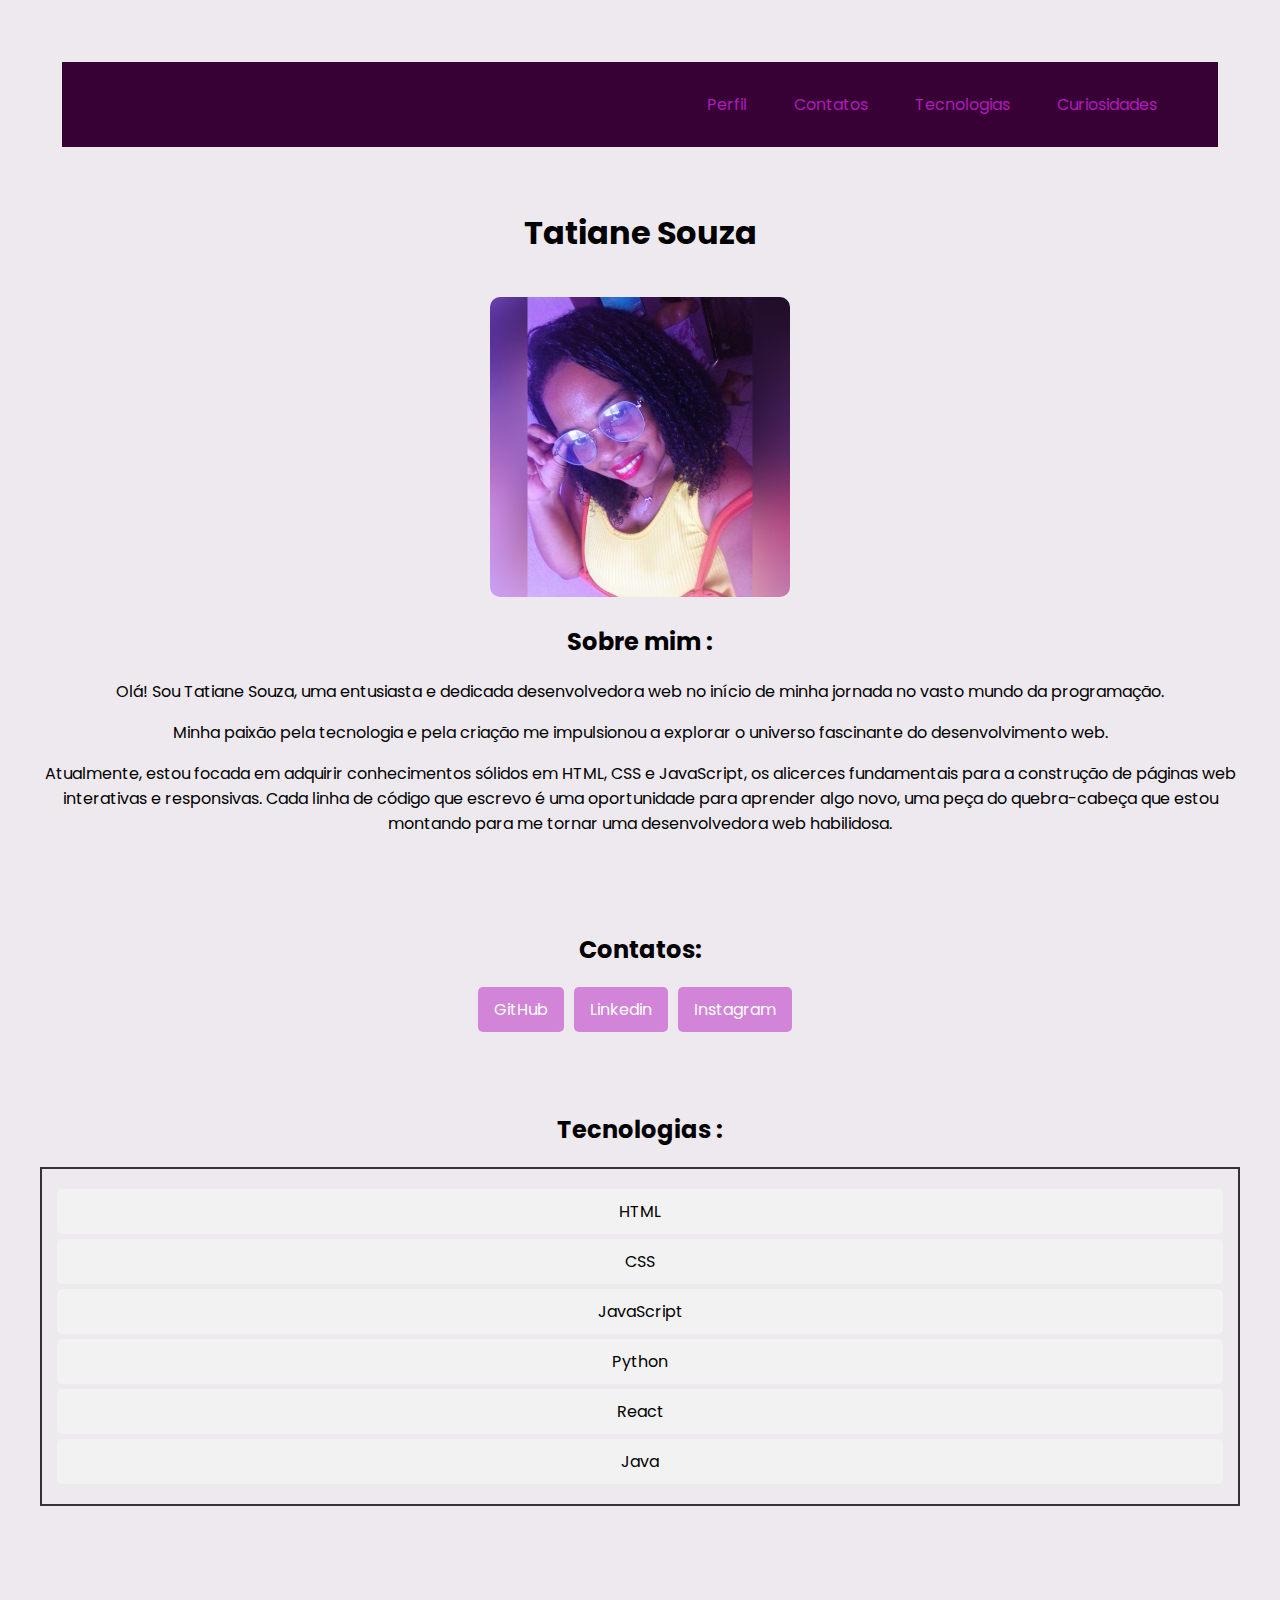
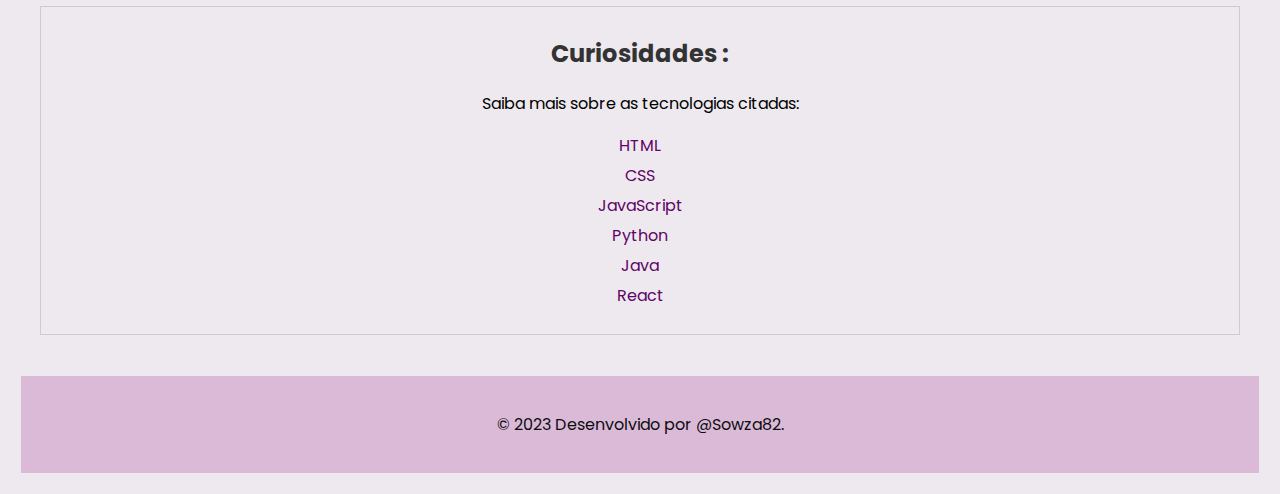
<file: index.html>
<!DOCTYPE html>
<html lang="pt-br">
<head>
  <meta charset="UTF-8">
  <meta name="viewport" content="width=device-width, initial-scale=1.0">
  <link rel="preconnect" href="https://fonts.googleapis.com">
  <link rel="preconnect" href="https://fonts.gstatic.com" crossorigin>
  <link href="https://fonts.googleapis.com/css2?family=Poppins:ital,wght@0,400;0,700;1,400&display=swap" rel="stylesheet">
  <link rel="stylesheet" href="style.css">
  <title>Meu Portfólio</title>
</head> 
<body>
  <header>
  <nav>
    <ul>
      
        <li><a href="#perfil">Perfil</a></li>
        <li><a href="#contato">Contatos</a></li>
        <li><a href="#tecnologias">Tecnologias</a></li>
        <li><a href="#curiosidades">Curiosidades</a></li>

    </ul>
  </nav>

  </header>
 
  <main>
    <h1 class="main-title">Tatiane Souza</h1>
  
  <section id="perfil">
   
    <img src="img/imagem.jpg" alt="Minha Foto" class="profile-image">
    <h2>Sobre mim :</h2>
    <p>Olá! Sou Tatiane Souza, uma entusiasta e dedicada desenvolvedora web no início de minha jornada no vasto mundo da programação.</p>
       Minha paixão pela tecnologia e pela criação me impulsionou a explorar o universo fascinante do desenvolvimento web.     
    <p>Atualmente, estou focada em adquirir conhecimentos sólidos em HTML, CSS e JavaScript, os alicerces fundamentais para a construção de páginas web interativas e responsivas. Cada linha de código que escrevo é uma oportunidade para aprender algo novo,
      uma peça do quebra-cabeça que estou montando para me tornar uma desenvolvedora web habilidosa.</p>
 
  </section>
  
</main>

  <section id="contato">
    <h2>Contatos:</h2>
    
    <ul>
      <li><a href="https://github.com/Sowza82" target="_blank">GitHub</a></li>
      <li><a href="https://www.linkedin.com/in/sowza82-tatiane-6a9519273" target="_blank">Linkedin</a></li>
      <li><a href="https://www.instagram.com/tathysowza_82/" target="_blank">Instagram</a></li>
      
    </ul>
  </section>


    
  <section id="tecnologias">
    <h2> Tecnologias :</h2>
    <div class="skills-container">
      <ul class="skills-list">
        <li>HTML</li>
        <li>CSS</li>
        <li>JavaScript</li>
        <li>Python</li>
        <li>React</li>
        <li>Java</li>
      </ul>
    </div>
  </section>
<section>
  <article id="curiosidades">
    <h2>Curiosidades :</h2>
    <p>Saiba mais sobre as tecnologias citadas:</p>
    <ul>
      <li><a href="https://developer.mozilla.org/en-US/docs/Web/HTML" target="_blank">HTML</a></li>
      <li><a href="https://developer.mozilla.org/en-US/docs/Web/CSS" target="_blank">CSS</a></li>
      <li><a href="https://developer.mozilla.org/en-US/docs/Web/JavaScript" target="_blank">JavaScript</a></li>
      <li><a href="https://developer.mozilla.org/pt-BR/docs/Glossary/Python" target="_blank">Python</a></li>
      <li><a href="https://developer.mozilla.org/pt-BR/docs/Web/JavaScript" target="_blank">Java</a></li>
      <li><a href="https://developer.mozilla.org/pt-BR/docs/Learn/Tools_and_testing/Client-side_JavaScript_frameworks/React_getting_started" target="_blank">React</a></li>
    </ul>
  </article>
</section>
   

  <footer>
    <p>&copy; 2023 Desenvolvido por @Sowza82.</p>
  </footer>

</body>
</html>
</file>
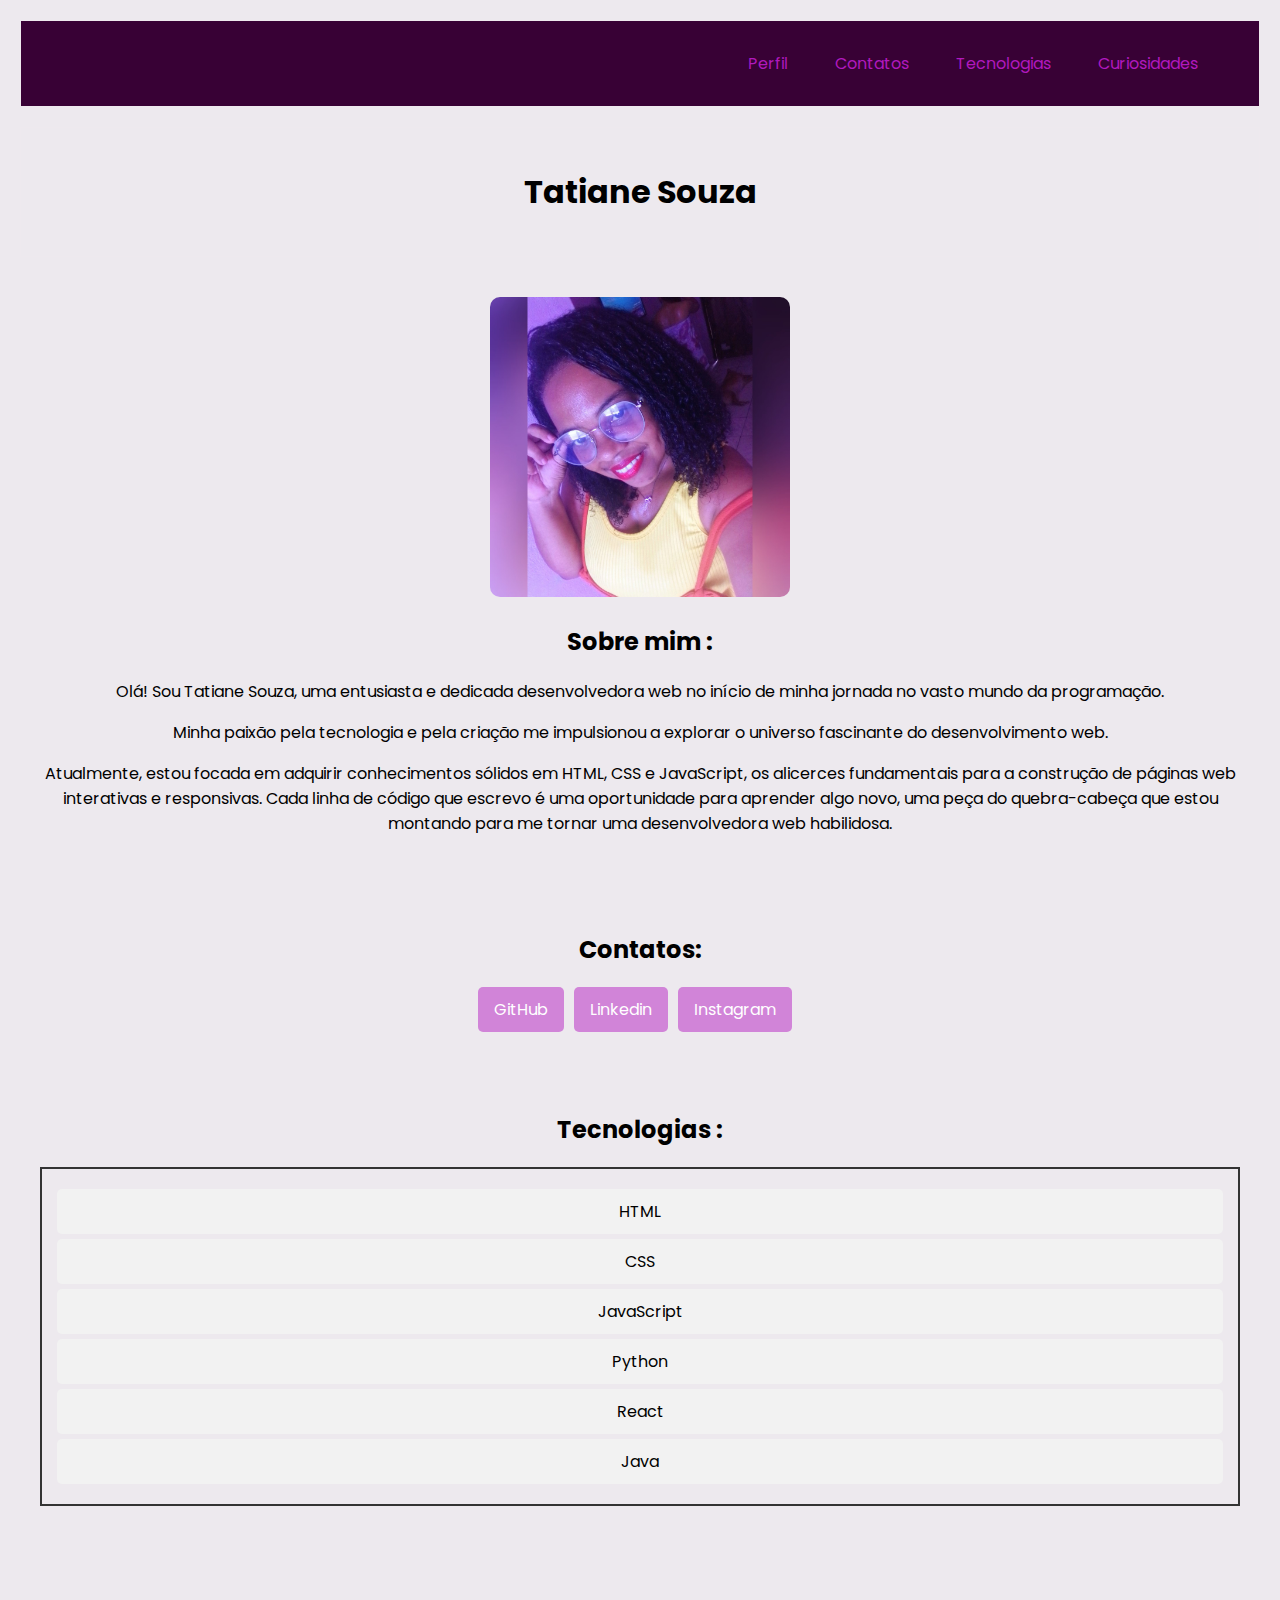
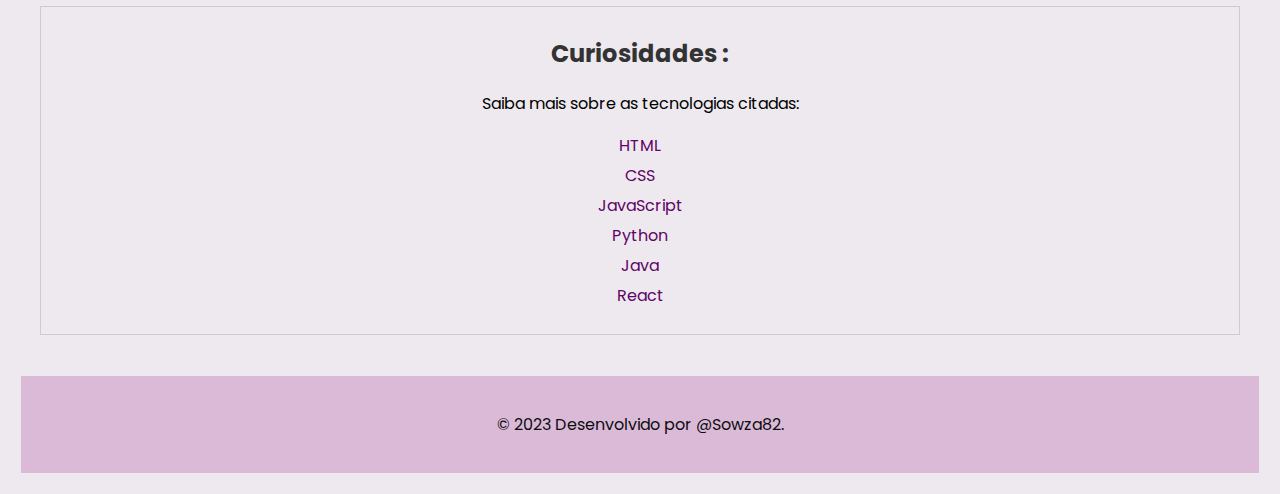
<file: Portifolio-atualizado/index.html>
<!DOCTYPE html>
<html lang="pt-br">
<head>
  <meta charset="UTF-8">
  <meta name="viewport" content="width=device-width, initial-scale=1.0">
  <link rel="preconnect" href="https://fonts.googleapis.com">
  <link rel="preconnect" href="https://fonts.gstatic.com" crossorigin>
  <link href="https://fonts.googleapis.com/css2?family=Poppins:ital,wght@0,400;0,700;1,400&display=swap" rel="stylesheet">
  <link rel="stylesheet" href="style.css">
  <title>Meu Portfólio</title>
</head> 
<body>

  <nav>
    <ul>
      
        <li><a href="#perfil">Perfil</a></li>
        <li><a href="#contato">Contatos</a></li>
        <li><a href="#tecnologias">Tecnologias</a></li>
        <li><a href="#curiosidades">Curiosidades</a></li>

    </ul>
  </nav>

  <header>
    <h1 class="main-title">Tatiane Souza</h1>
  </header>
  <section id="perfil">
   
    <img src="img/imagem.jpg" alt="Minha Foto" class="profile-image">
    <h2>Sobre mim :</h2>
    <p>Olá! Sou Tatiane Souza, uma entusiasta e dedicada desenvolvedora web no início de minha jornada no vasto mundo da programação.</p>
       Minha paixão pela tecnologia e pela criação me impulsionou a explorar o universo fascinante do desenvolvimento web.     
    <p>Atualmente, estou focada em adquirir conhecimentos sólidos em HTML, CSS e JavaScript, os alicerces fundamentais para a construção de páginas web interativas e responsivas. Cada linha de código que escrevo é uma oportunidade para aprender algo novo,
      uma peça do quebra-cabeça que estou montando para me tornar uma desenvolvedora web habilidosa.</p>
 
  </section>

  <section id="contato">
    <h2>Contatos:</h2>
    
    <ul>
      <li><a href="https://github.com/Sowza82" target="_blank">GitHub</a></li>
      <li><a href="https://www.linkedin.com/in/sowza82-tatiane-6a9519273" target="_blank">Linkedin</a></li>
      <li><a href="https://www.instagram.com/tathysowza_82/" target="_blank">Instagram</a></li>
      
    </ul>
  </section>


    
  <section id="tecnologias">
    <h2> Tecnologias :</h2>
    <div class="skills-container">
      <ul class="skills-list">
        <li>HTML</li>
        <li>CSS</li>
        <li>JavaScript</li>
        <li>Python</li>
        <li>React</li>
        <li>Java</li>
      </ul>
    </div>
  </section>
<section>
  <article id="curiosidades">
    <h2>Curiosidades :</h2>
    <p>Saiba mais sobre as tecnologias citadas:</p>
    <ul>
      <li><a href="https://developer.mozilla.org/en-US/docs/Web/HTML" target="_blank">HTML</a></li>
      <li><a href="https://developer.mozilla.org/en-US/docs/Web/CSS" target="_blank">CSS</a></li>
      <li><a href="https://developer.mozilla.org/en-US/docs/Web/JavaScript" target="_blank">JavaScript</a></li>
      <li><a href="https://developer.mozilla.org/pt-BR/docs/Glossary/Python" target="_blank">Python</a></li>
      <li><a href="https://developer.mozilla.org/pt-BR/docs/Web/JavaScript" target="_blank">Java</a></li>
      <li><a href="https://developer.mozilla.org/pt-BR/docs/Learn/Tools_and_testing/Client-side_JavaScript_frameworks/React_getting_started" target="_blank">React</a></li>
    </ul>
  </article>
</section>
   

  <footer>
    <p>&copy; 2023 Desenvolvido por @Sowza82.</p>
  </footer>

</body>
</html>
</file>
<file: style.css>
/* Reset de estilos para garantir consistência em diferentes navegadores */
body {
  font-family: 'Poppins', sans-serif; 
  background-color: #ede9ee;
  margin: 0;
  padding: 0;
  text-align: center;
}

header, nav, section, footer {
  margin: 20px;
  padding: 20px;
  border: 1px solid #eee9ee;
}

nav {
  background-color: #380135;
  padding: 30px 30px; 
  display: flex;
  justify-content: flex-end;
}

nav ul {
  list-style-type: none;
  margin: 0;
  padding: 0;
  display: flex;
}

nav li {
  margin-right: 15px;
}

nav a {
  text-decoration: none;
  color: #b119be;
  padding: 10px 16px;
  border-radius: 5px;
  transition: background-color 0.3s, color 0.3s;
}

nav a:hover {
  background-color: #cc84c5;
}


nav li:last-child {
  margin-left: auto;
}


.profile-image {
  width: 300px;
  height: auto;
  border-radius: 10px;
}

.main-title {
  margin: 20px 0;
}


section {
  text-align: center;
  border: none; 
}


.skills-container {
  border: 2px solid #333; 
  margin: 20px 0;
  padding: 15px;
}

.skills-list {
  list-style-type: none;
  padding: 0;
  margin: 0;
}

.skills-list li {
  background-color: #f2f2f2;
  padding: 10px;
  margin: 5px 0;
  border-radius: 5px;
}

#contato ul {
  list-style-type: none;
  padding: 0;
  margin: 0;
  display: flex;
  justify-content: center;
}

#contato li {
  margin-right: 10px;
}

#contato a {
  display: inline-flex;
  align-items: center;
  justify-content: center;
  text-align: center;
  background-color: #d184d8;
  color: #fff;
  padding: 10px 16px;
  border-radius: 5px;
  transition: background-color 0.3s, color 0.3s, transform 0.3s;
  text-decoration: none;
}

#contato a:hover {
  background-color: #2b0327;
  transform: scale(1.05);
}

#curiosidades {
  margin-top: 20px;
  padding: 10px;
  border: 1px solid #ccc;
}

#curiosidades h2 {
  color: #333;
}

#curiosidades p {
  font-size: 16px;
  line-height: 1.6;
}

#curiosidades ul {
  list-style-type: none;
  padding: 0;
}

#curiosidades li {
  margin-bottom: 5px;
}

#curiosidades a {
  color: #5f0468;
  text-decoration: none;
}

#curiosidades a:hover {
  text-decoration: underline;
}

footer {
  margin-top: 20px;
  background-color: #dbbad8;
}


footer p {
  color: #0d0d0e;
}
</file>
<file: Portifolio-atualizado/style.css>
/* Reset de estilos para garantir consistência em diferentes navegadores */
body {
  font-family: 'Poppins', sans-serif; 
  background-color: #ede9ee;
  margin: 0;
  padding: 0;
  text-align: center;
}

header, nav, section, footer {
  margin: 20px;
  padding: 20px;
  border: 1px solid #eee9ee;
}

nav {
  background-color: #380135;
  padding: 30px 30px; 
  display: flex;
  justify-content: flex-end;
}

nav ul {
  list-style-type: none;
  margin: 0;
  padding: 0;
  display: flex;
}

nav li {
  margin-right: 15px;
}

nav a {
  text-decoration: none;
  color: #b119be;
  padding: 10px 16px;
  border-radius: 5px;
  transition: background-color 0.3s, color 0.3s;
}

nav a:hover {
  background-color: #cc84c5;
}


nav li:last-child {
  margin-left: auto;
}


.profile-image {
  width: 300px;
  height: auto;
  border-radius: 10px;
}

.main-title {
  margin: 20px 0;
}


section {
  text-align: center;
  border: none; 
}


.skills-container {
  border: 2px solid #333; 
  margin: 20px 0;
  padding: 15px;
}

.skills-list {
  list-style-type: none;
  padding: 0;
  margin: 0;
}

.skills-list li {
  background-color: #f2f2f2;
  padding: 10px;
  margin: 5px 0;
  border-radius: 5px;
}

#contato ul {
  list-style-type: none;
  padding: 0;
  margin: 0;
  display: flex;
  justify-content: center;
}

#contato li {
  margin-right: 10px;
}

#contato a {
  display: inline-flex;
  align-items: center;
  justify-content: center;
  text-align: center;
  background-color: #d184d8;
  color: #fff;
  padding: 10px 16px;
  border-radius: 5px;
  transition: background-color 0.3s, color 0.3s, transform 0.3s;
  text-decoration: none;
}

#contato a:hover {
  background-color: #2b0327;
  transform: scale(1.05);
}

#curiosidades {
  margin-top: 20px;
  padding: 10px;
  border: 1px solid #ccc;
}

#curiosidades h2 {
  color: #333;
}

#curiosidades p {
  font-size: 16px;
  line-height: 1.6;
}

#curiosidades ul {
  list-style-type: none;
  padding: 0;
}

#curiosidades li {
  margin-bottom: 5px;
}

#curiosidades a {
  color: #5f0468;
  text-decoration: none;
}

#curiosidades a:hover {
  text-decoration: underline;
}

footer {
  margin-top: 20px;
  background-color: #dbbad8;
}


footer p {
  color: #0d0d0e;
}
</file>
